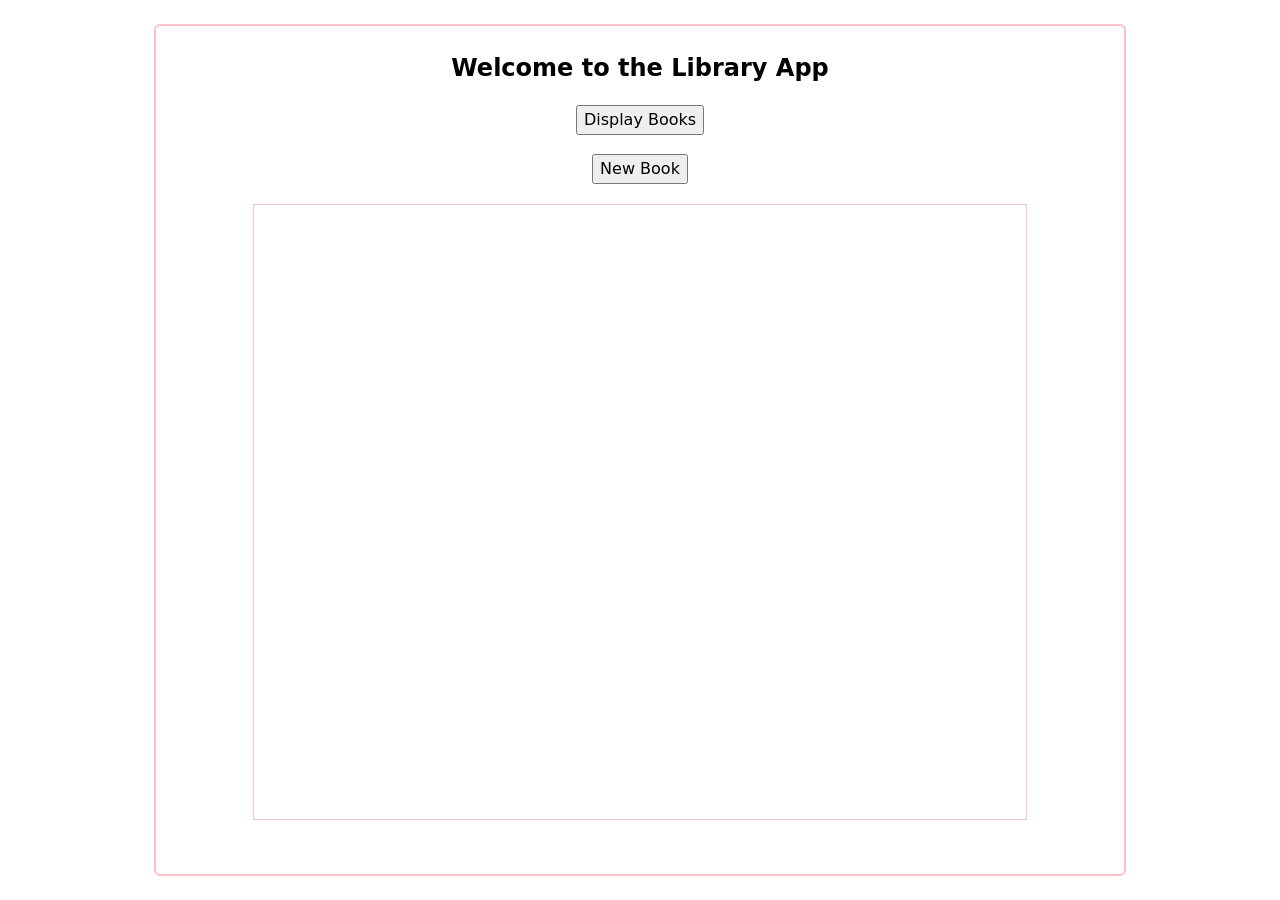
<file: index.html>
<!DOCTYPE html>
<html lang="en">
<head>
    <meta charset="UTF-8">
    <meta name="viewport" content="width=device-width, initial-scale=1.0">
    <title>Library App</title>
    <link rel="stylesheet" href="./reset.css">
    <link rel="stylesheet" href="./styles.css">
    <script src="./index.js" defer></script>
</head>
<body>
    <div class="container">
        <div class="heading">Welcome to the Library App</div>
        <button class="displayBooks">Display Books</button>
        <button class="newBook">New Book</button>
        <div class="displayBox"></div>
    </div>
</body>
</html>
</file>
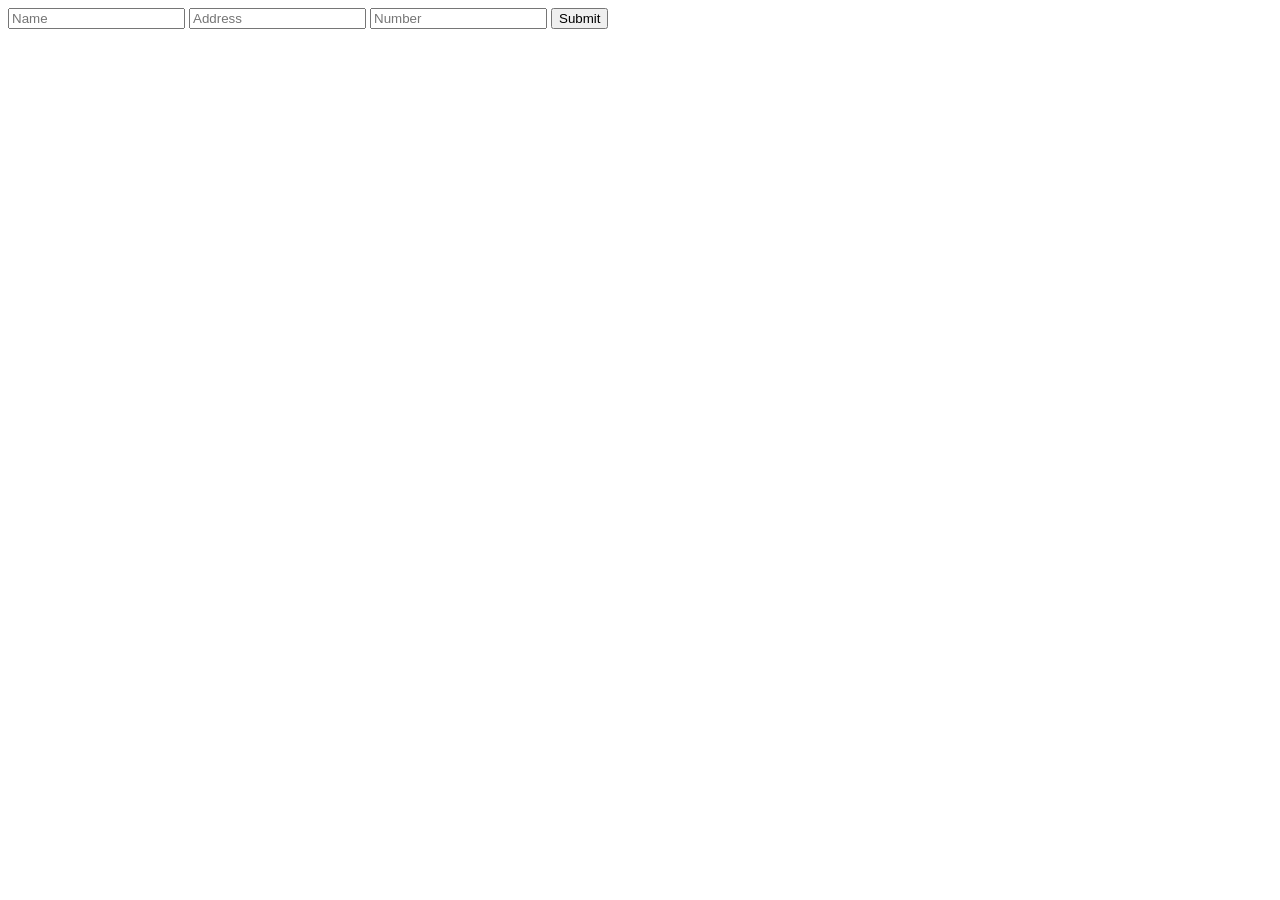
<file: rough.html>
<!-- this HTMl pages is just to practice stuffs and see the output. --> 

<!DOCTYPE html>
<html>
<head>
  <title>FormData Example</title>
</head>
<body>

<form id="myForm">
  <input type="text" name="name" placeholder="Name" />
  <input type="text" name="address" placeholder="Address" />
  <input type="number" name="number" placeholder="Number" />
  <button type="submit">Submit</button>
</form>

<script>
  const form = document.getElementById("myForm");

  form.addEventListener("submit", function(e) {
    e.preventDefault();

    const formData = new FormData(form);
            for (const pair of formData) {
            let key = pair[0]
            let value = pair[1]
            console.log(key + value)

            
        }
  });
</script>

</body>
</html>
</file>
<file: styles.css>
body {
    padding: 1.5rem clamp(1rem, 12vw, 20vw);
    height: 100vh;
}

.heading {
    font-size: x-large;
    font-weight: bold;
    display: flex;
    align-items: center;
    justify-content: center;
    text-align: center;
}


.container {
    height: 100%;
    min-height: fit-content;
    border: 2px solid pink;
    border-radius: 6px;
    padding: 1.5rem clamp(1.5rem, 10%, 12%);
    display: flex;
    flex-direction: column;
    align-items: center;
    gap: 1.2rem
}

.container>div, .container>button {
    display: flex;
    justify-content: center;
    align-items: center;
}

.container .displayBox {
    border: 1px solid pink;
    min-height: fit-content;
    height: 77%;
    width: 100%;
    display: grid;
    padding: 2.1rem;
    gap: 1.7rem;
    grid-template-columns: repeat(auto-fit, minmax(120px, 1fr));
}

.displayBox>div {
    border: 1px solid black;
    border-radius: 6px;
    padding: 0.8rem;
    display: flex;
    flex-direction: column;
    justify-content: space-between;
    align-items: center;
    gap: 0.3rem;
}

.displayBox>div>p {
    text-align: center;
}

.displayBox>div :first-child {
    font-weight: bold;
    font-size: 1.2rem;
}

.displayBox>div :nth-child(3) {
    font-weight: 500;
}
.displayBox>div button {
    font-weight: 500;
    display: flex;
    justify-content: center;
    align-items: center;
    font-size: 0.9rem;
    width: 70px;
    height: fit-content;
    margin-top: 5px;
}
</file>
